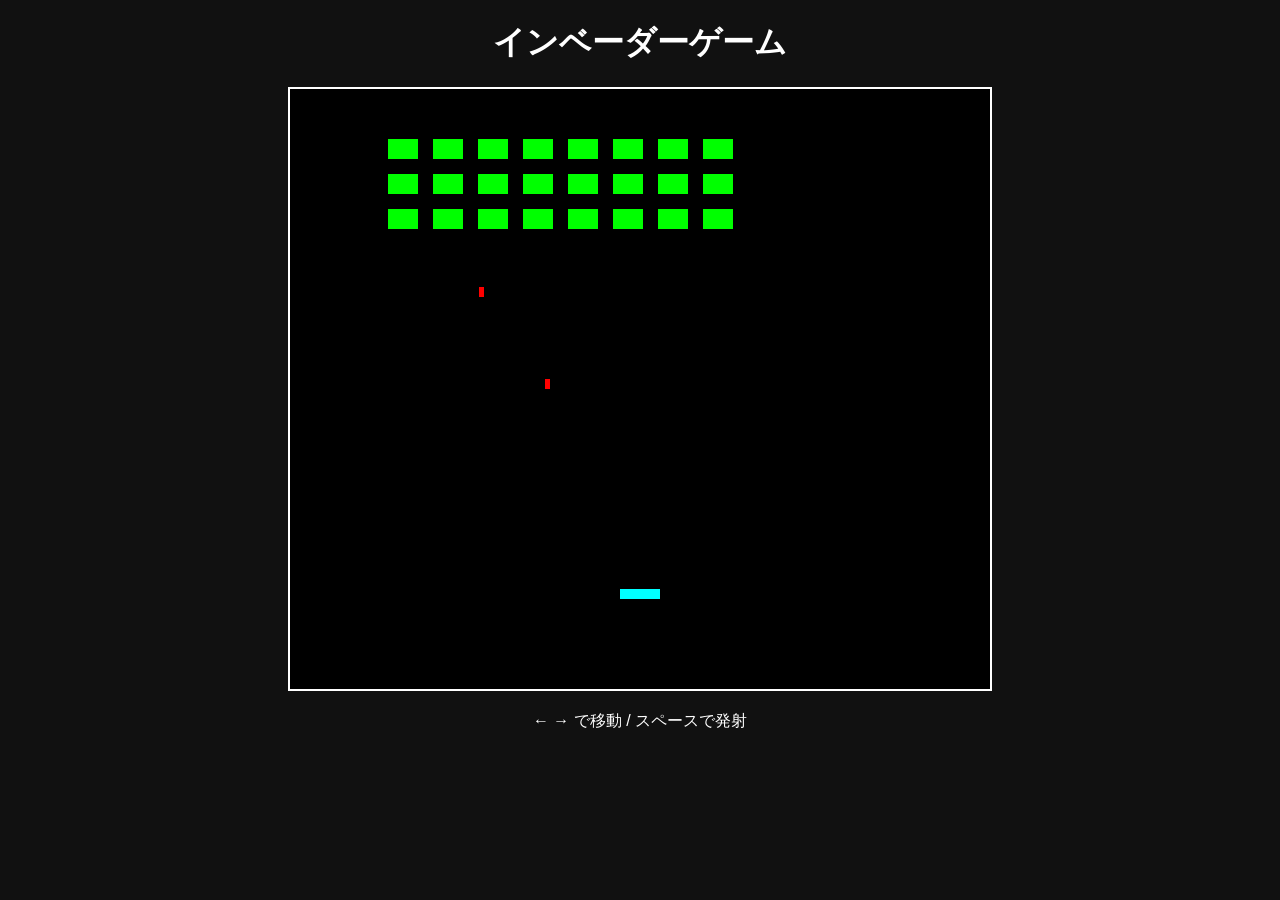
<file: index.html>
<!DOCTYPE html>
<html>
<head>
  <meta charset="UTF-8">
  <title>Invader Game</title>
  <link rel="stylesheet" href="style.css">
</head>
<body>

<h1>インベーダーゲーム</h1>

<canvas id="game" width="700" height="600"></canvas>

<p>← → で移動 / スペースで発射</p>

<script src="app.js"></script>
</body>
</html>
</file>
<file: style.css>
body {
  text-align: center;
  background: #111;
  color: white;
  font-family: sans-serif;
}

canvas {
  background: black;
  border: 2px solid white;
}
</file>
